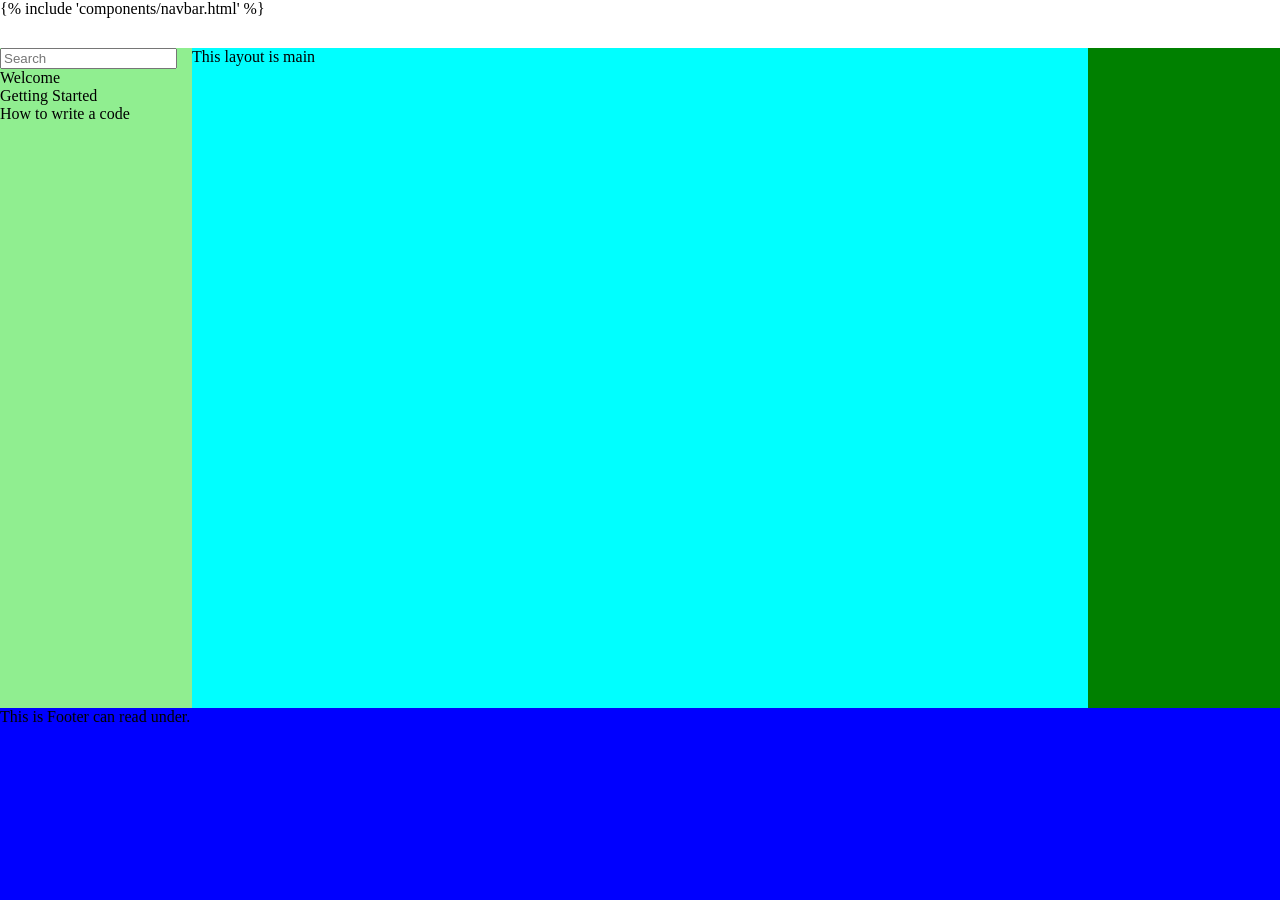
<file: templates/index.html>
<!DOCTYPE html>
<html>
 <head>
  <meta charset="utf-8">
  <meta http-equiv="refresh" content="2">
  <title>Index testing</title>
  <style>
html, body {margin: 0; padding: 0;}

.container-html {
  display: grid;
  grid-template-areas: 
    "header header header"
    "l-aside main r-aside"
    "footer footer footer"
  ;
  grid-template-rows: 3em auto 12em;
  grid-template-columns: 12em 1fr 12em;
  min-height: 100dvh
}

.container-html > header {
  grid-area: header;
}
.container-html > aside[value="left-side"] {
 background-color: lightgreen;
 grid-area: l-aside;
}
.container-html > aside[value="right-side"] {
 background-color: green;
 grid-area: r-aside;
}
.container-html > main {
  background-color: cyan;
  grid-area: main;
}
.container-html > footer {
  background-color: blue;
  grid-area: footer;
}

@media (max-width: 767px) {
    /* Mobile-specific styles here */
}

  </style>
 </head>
 <body>
  <div class="container-html">
   <header>
    {% include 'components/navbar.html' %}
   </header>

   <main>This layout is main</main>
   <aside value="left-side">
    <input type="search" id="search" placeholder="Search"><br>
    <a>Welcome</a><br>
    <a>Getting Started</a><br>
    <a>How to write a code</a><br>
   </aside>

   <aside value="right-side">

   </aside>

   <footer>This is Footer can read under.</footer>
  </div>
 </body>
</html>
</file>
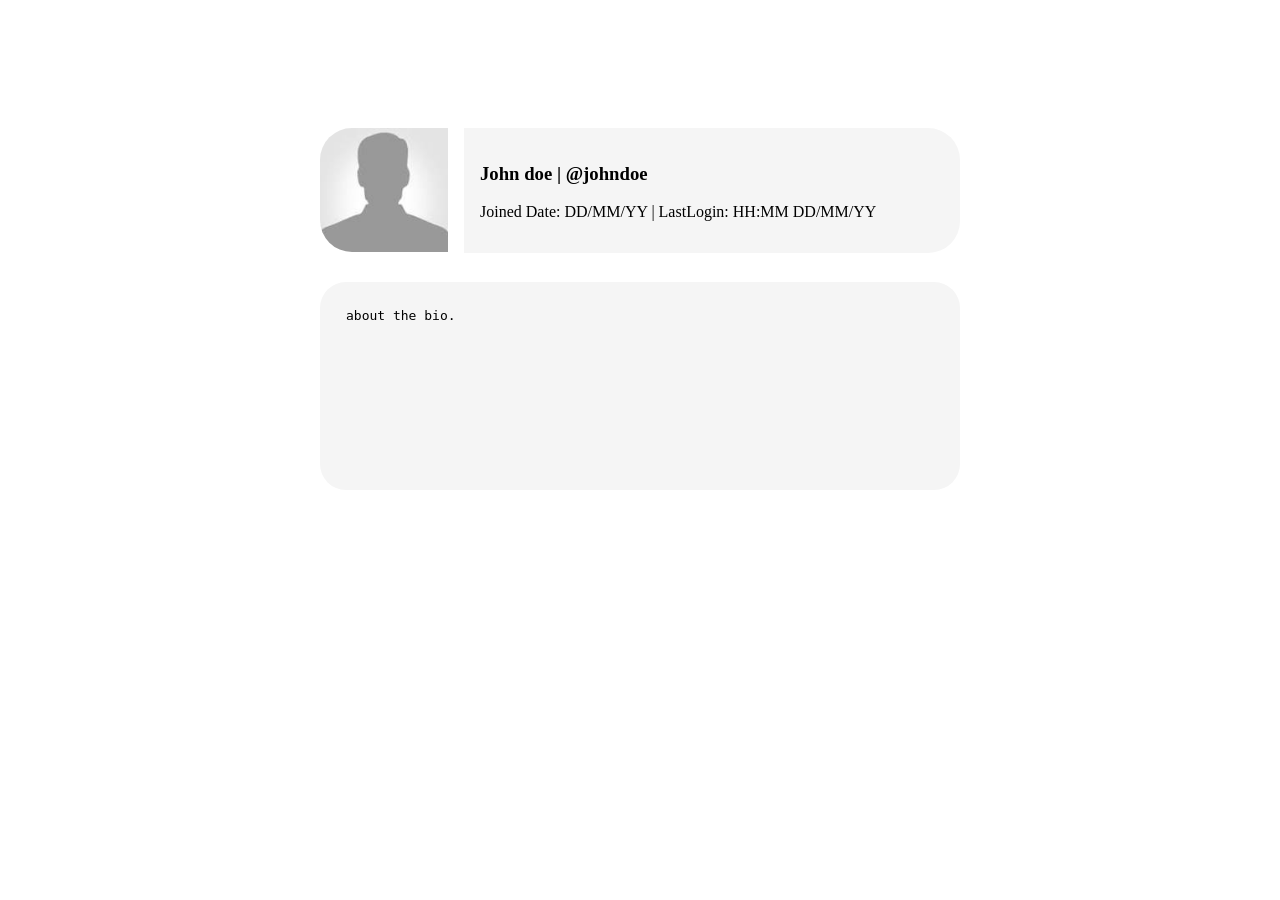
<file: templates/testing.html>
<!DOCTYPE html>
<html lang="en">
    <head>
        <meta charset="utf-8">
        <title>Profile</title>
        <link rel="stylesheet" href="testing.css">
    </head>
    <body>
        <div class="profile-container">
            <img src="[data-uri]"
            alt="Profile" style="grid-area: img"> <!-- Neutral person -->
            <div style="grid-area: username">
                <h3>John doe | @johndoe</h3>
                <p >Joined Date: DD/MM/YY | LastLogin: HH:MM DD/MM/YY </p>
            </div>
            <pre style="grid-area: bio">about the bio.</pre>
      
        </div>
    </body>
</html>
</file>
<file: templates/testing.css>
.profile-container {
    display: grid;
    margin: auto;
    margin-top: 8em;
    max-width: 40rem;        /* limit how wide it can grow */
    grid-template-columns: 8em 1fr; /* photo fixed, text takes remaining */
    grid-template-areas:
        "img username"
        "bio bio";
    gap: 1em;
}

.profile-container > img {
    border-radius: 2em 0em 0em 2em;
    width: 8em;
    height: 8em;
    max-width: 100%;          /* never overflow container */
    height: auto;            /* preserve aspect ratio */
    object-fit: cover;       /* fill the box gracefully */
}

.profile-container > div[style="grid-area: username"] {
    max-width: 30rem;        /* or whatever suits your design */
    background: whitesmoke;
    padding: 1em;
    border-radius: 0em 2em 2em 0em;
}

.profile-container > pre {
    background: whitesmoke;
    height: 12em;
    padding: 2em;
    border-radius: 2em;
}

/* adjust layout on narrow viewports */
@media (max-width: 30rem) {
    .profile-container {
        grid-template-columns: 6em 1fr;
        max-width: 90%;
    }

    .profile-container > img {
        width: 6em;
        height: 6em;
    }
}
</file>
